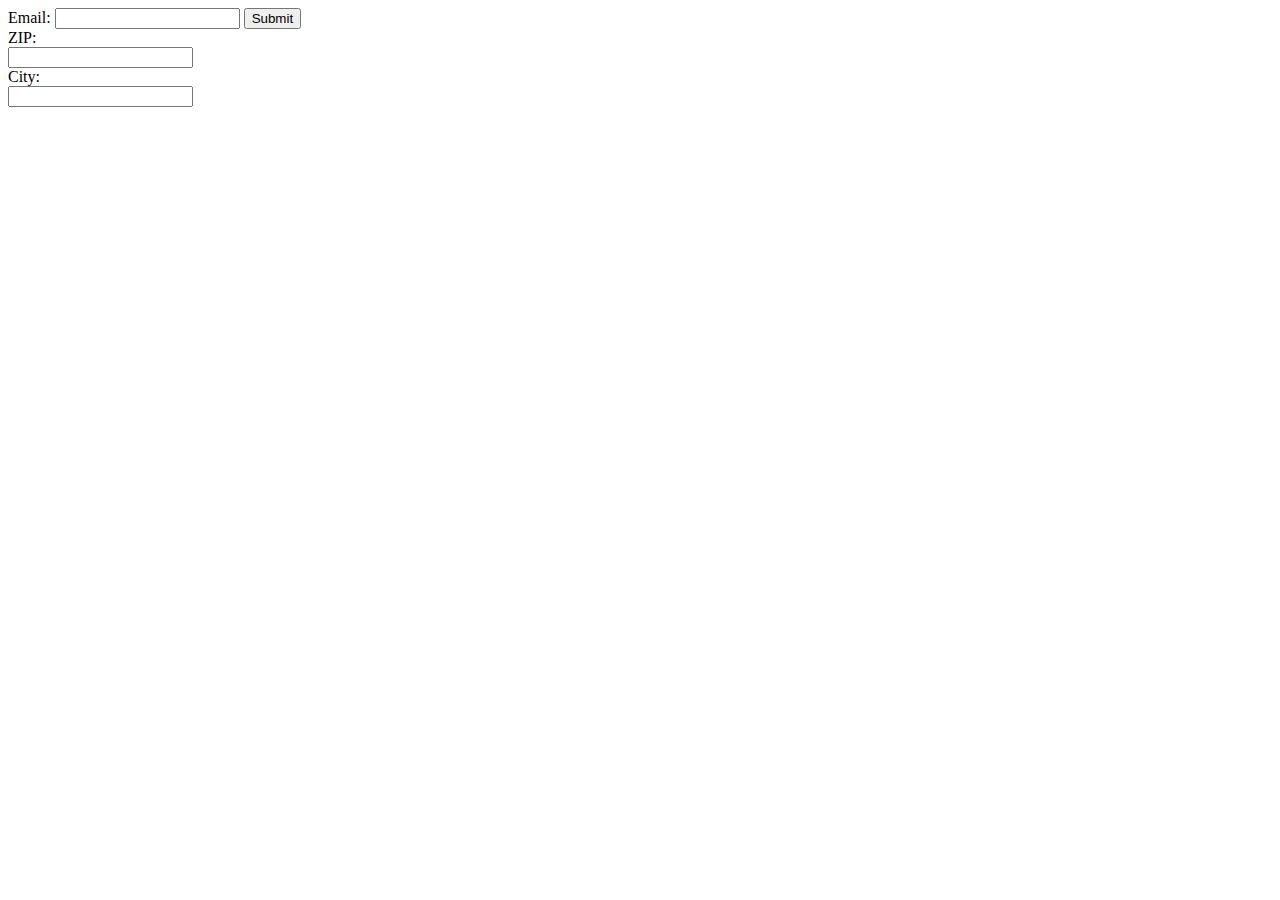
<file: 49_fieldValues.html>
<!DOCTYPE html>
<html lang="en">

<head>
    <meta charset="UTF-8">
    <meta name="viewport" content="width=device-width, initial-scale=1.0">
    <meta http-equiv="X-UA-Compatible" content="ie=edge">
    <title>Field Values</title>
</head>

<body>
    <!-- 49: Reading field value  -->
    <form onsubmit="checkAddress('email')">
        Email:
        <input type="text" id="email">
        <input type="submit" value="Submit">
    </form>

    <!-- 50: setting field value  -->
    <form>
        ZIP:<br>
        <input type="text" id="zip" onBlur="fillCity();"><br>
        City:<br>
        <input type="text" id="city">
    </form>


    <script src="49_fieldValues.js"></script>
</body>

</html>
</file>
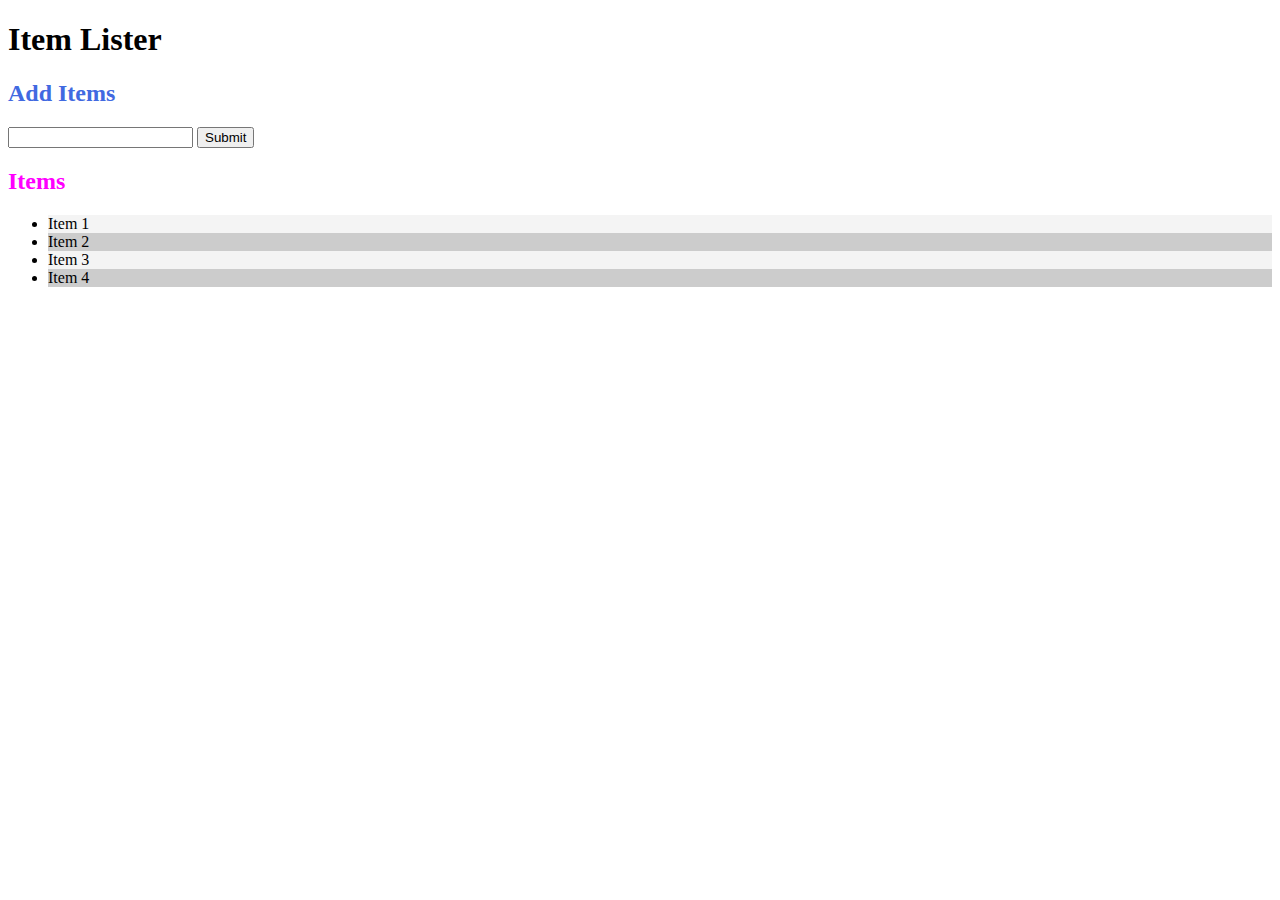
<file: DOM/04_dom_example.html>
<!DOCTYPE html>
<html lang="en">
<head>
  <meta charset="UTF-8">
  <meta name="viewport" content="width=device-width, initial-scale=1.0">
  <meta http-equiv="X-UA-Compatible" content="ie=edge">
  <link rel="stylesheet" href="https://maxcdn.bootstrapcdn.com/bootstrap/4.0.0-beta/css/bootstrap.min.css" integrity="sha384-/Y6pD6FV/Vv2HJnA6t+vslU6fwYXjCFtcEpHbNJ0lyAFsXTsjBbfaDjzALeQsN6M" crossorigin="anonymous">
  <title>Item Lister</title>
</head>
<body>
  <header id="main-header" class="bg-success text-white p-4 mb-3">
    <div class="container">
      <h1 id="header-title">Item Lister <span style="display:none">123</span></h1>
    </div>
  </header>
  <div class="container">
   <div id="main" class="card card-body">
    <h2 class="title">Add Items</h2>
    <form class="form-inline mb-3">
      <input type="text" class="form-control mr-2">
      <input type="submit" class="btn btn-dark" value="Submit">
    </form>
    <h2 class="title">Items</h2>
    <ul id="items" class="list-group">
      <li class="list-group-item">Item 1</li>
      <li class="list-group-item">Item 2</li>
      <li class="list-group-item">Item 3</li>
      <li class="list-group-item">Item 4</li>
    </ul>
   </div>
  </div>

  <script src="04_dom_example.js"></script>
</body>
</html>
</file>
